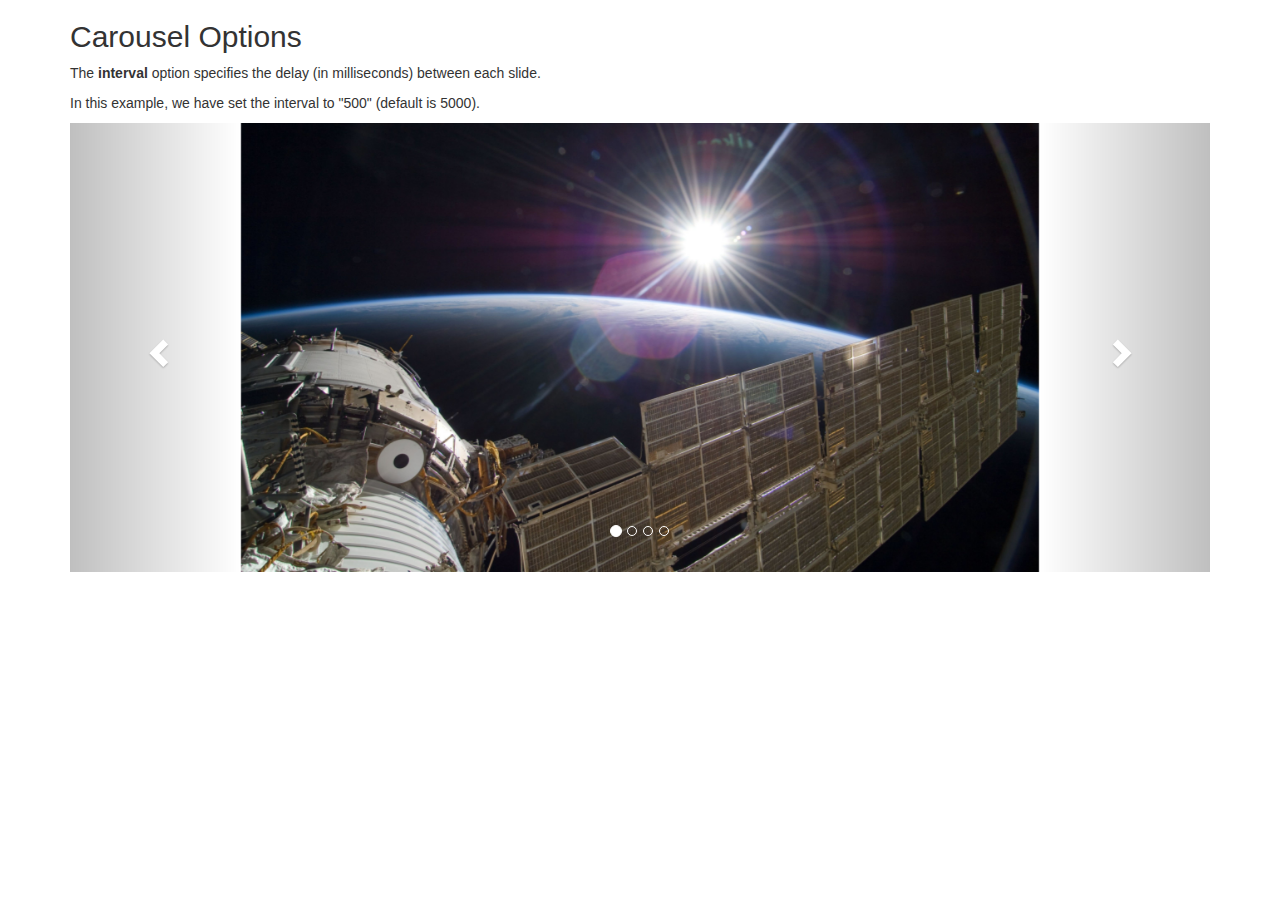
<file: carouselExampel.html>
<!DOCTYPE html>
<html lang="en">
<head>
  <title>Bootstrap Example</title>
  <meta charset="utf-8">
  <meta name="viewport" content="width=device-width, initial-scale=1">
  <link rel="stylesheet" href="https://maxcdn.bootstrapcdn.com/bootstrap/3.3.7/css/bootstrap.min.css">
  <script src="https://ajax.googleapis.com/ajax/libs/jquery/3.3.1/jquery.min.js"></script>
  <script src="https://maxcdn.bootstrapcdn.com/bootstrap/3.3.7/js/bootstrap.min.js"></script>
  <style>
  .carousel-inner > .item > img,
  .carousel-inner > .item > a > img {
      width: 70%;
      margin: auto;
  }
  </style>
</head>
<body>

<div class="container">
  <h2>Carousel Options</h2>
  <p>The <strong>interval</strong> option specifies the delay (in milliseconds) between each slide.</p>
  <p>In this example, we have set the interval to "500" (default is 5000).</p>
  <div id="myCarousel" class="carousel slide">
    <!-- Indicators -->
    <ol class="carousel-indicators">
      <li class="item1 active"></li>
      <li class="item2"></li>
      <li class="item3"></li>
      <li class="item4"></li>
    </ol>

    <!-- Wrapper for slides -->
    <div class="carousel-inner" role="listbox">
      <div class="item active">
        <img src="earth.jpg" alt="Earth" width="460" height="345">
      </div>

      <div class="item">
        <img src="saturn.jpg" alt="Saturn" width="460" height="345">
      </div>
    
      <div class="item">
        <img src="frontpagepic.jpg" alt="Earth" width="460" height="345">
      </div>

      <div class="item">
        <img src="BestEdit.PNG" alt="Us" width="460" height="345">
      </div>
    </div>

    <!-- Left and right controls -->
    <a class="left carousel-control" href="#myCarousel" role="button">
      <span class="glyphicon glyphicon-chevron-left" aria-hidden="true"></span>
      <span class="sr-only">Previous</span>
    </a>
    <a class="right carousel-control" href="#myCarousel" role="button">
      <span class="glyphicon glyphicon-chevron-right" aria-hidden="true"></span>
      <span class="sr-only">Next</span>
    </a>
  </div>
</div>

<script>
$(document).ready(function(){
    // Activate Carousel
    $("#myCarousel").carousel({interval: 5000});
    
    // Enable Carousel Indicators
    $(".item1").click(function(){
        $("#myCarousel").carousel(0);
    });
    $(".item2").click(function(){
        $("#myCarousel").carousel(1);
    });
    $(".item3").click(function(){
        $("#myCarousel").carousel(2);
    });
    $(".item4").click(function(){
        $("#myCarousel").carousel(3);
    });
    
    // Enable Carousel Controls
    $(".left").click(function(){
        $("#myCarousel").carousel("prev");
    });
    $(".right").click(function(){
        $("#myCarousel").carousel("next");
    });
});
</script>

</body>
</html>
</file>
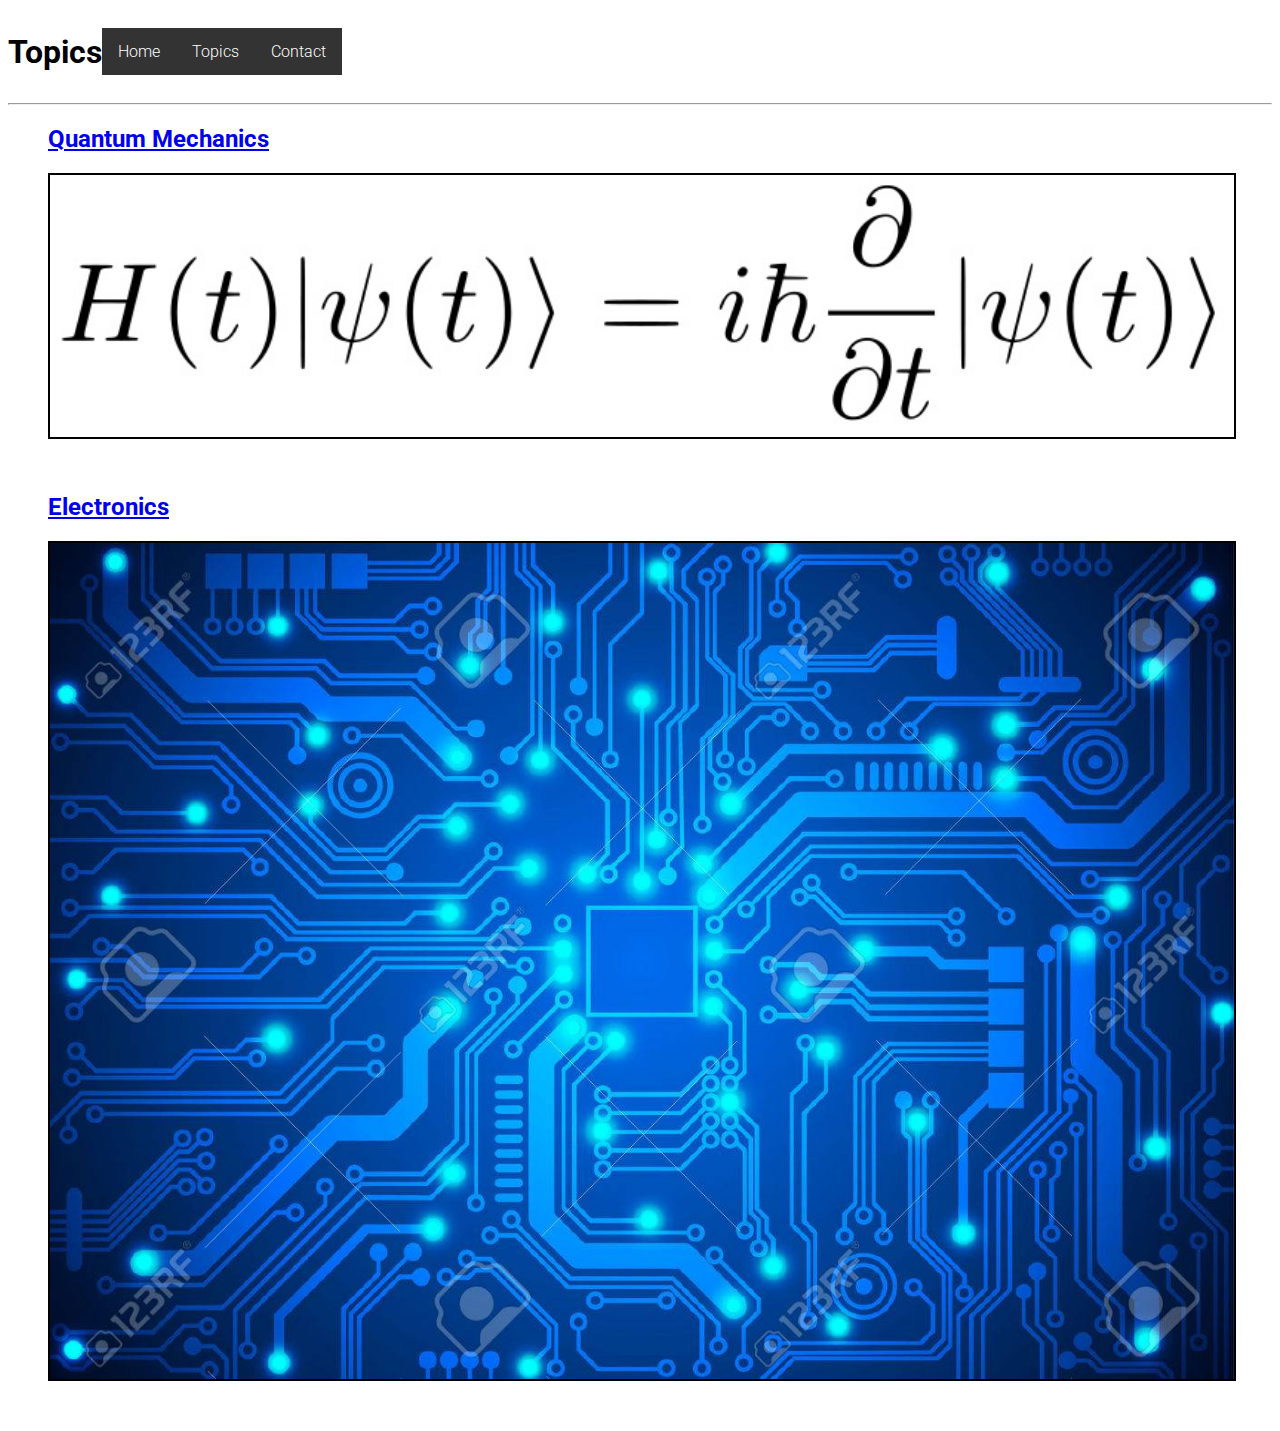
<file: topics.html>
<!DOCTYPE html>
<!DOCTYPE html>
<html>
<head>

	<title>Topics</title>
	 <meta charset="utf-8"/>

  <!-- Activate Latex -->
  <script type="text/javascript"
  src="https://cdn.mathjax.org/mathjax/latest/MathJax.js?config=TeX-AMS-MML_HTMLorMML">
  </script>
  <script type="text/x-mathjax-config"><!--These next two lines let's implement MathJax: warning heavy duty-->
  MathJax.Hub.Config({tex2jax: {inlineMath: [['$','$'], ['\\(','\\)']]}});
  </script>
  <script type="text/x-mathjax-config"> MathJax.Hub.Config({ TeX: { equationNumbers: { autoNumber: "AMS" } } }); </script> 

  <!-- Activate bootstrap-->
  <link rel="stylesheet" type="text/css" href="topics.css">
  <link rel="stylesheet" href="https://maxcdn.bootstrapcdn.com/bootstrap/3.3.6/css/bootstrap.min.css" integrity="sha384-1q8mTJOASx8j1Au+a5WDVnPi2lkFfwwEAa8hDDdjZlpLegxhjVME1fgjWPGmkzs7" crossorigin="anonymous">
  <link href='https://fonts.googleapis.com/css?family=Roboto:300,400,700' rel='stylesheet' type='text/css'>

</head>
<body>
	<header class="container">
		<div class="row">
			<h1 class="col-sm-4">Topics</h1>
			<nav class="col-sm-8 text-right">
        		<div class="navbar">
          			<a href="http://physicist.dk/">Home</a>
          			<a href="http://physicist.dk/?page_id=517">Topics</a>
          			<a href="http://physicist.dk/?page_id=517">Contact</a>
        		</div>
      		</nav>			
		</div>
	</header>
	<hr>
	<section class="container">
		<div class="row">
			<div class="topic-item">
				<figure class="col-sm-4">
					<a href="#"><h2>Quantum Mechanics</h2>
					<img border="0" alt="imagelink" src="Pictures/schrodingerequation1.jpg"/></a>
				</figure>
				<figure class="col-sm-4">
					<a href="#"><h2>Electronics</h2>
					<img border="0" alt="imagelink" src="Pictures/electronics.jpg"/></a>
				</figure>
			</div>

		</div>
	</section>

</body>
</html>
</file>
<file: topics.css>
body {
  font-family: 'Roboto', sans-serif;
  font-weight: 300;
}

header {
  padding: 20px 0;
}

header .row,
footer .row {
  display: flex;
  align-items: center;
}

header h1 {
  font-weight: 700;
  margin: 0;
}

header nav {
  display: flex;
  justify-content: flex-end;
}

header p {
  padding: 0 20px;
  margin: 0;
}

section .row img {
  margin: 0 0 30px;
  width: 100%;
}

.topic-item img {
  margin: 30px;
  border: 2px solid rgb(0,0,0);
}

footer {
  font-size: 12px;
  padding: 20px 0;
}

footer .col-sm-8 {
  display: flex;
  justify-content: flex-end;
}

footer ul {
  list-style: none;
}

footer li img {
  width: 32px;
  height: 32px;
}


.navbar a:hover, .dropdown:hover .dropbtn {
    background-color: red;
}

.navbar a {
    float: left;
    font-size: 16px;
    color: white;
    text-align: center;
    padding: 14px 16px;
    text-decoration: none;
}

.navbar {
    overflow: hidden; /* hides if word is too long..*/
    background-color: #333;
}
</file>
